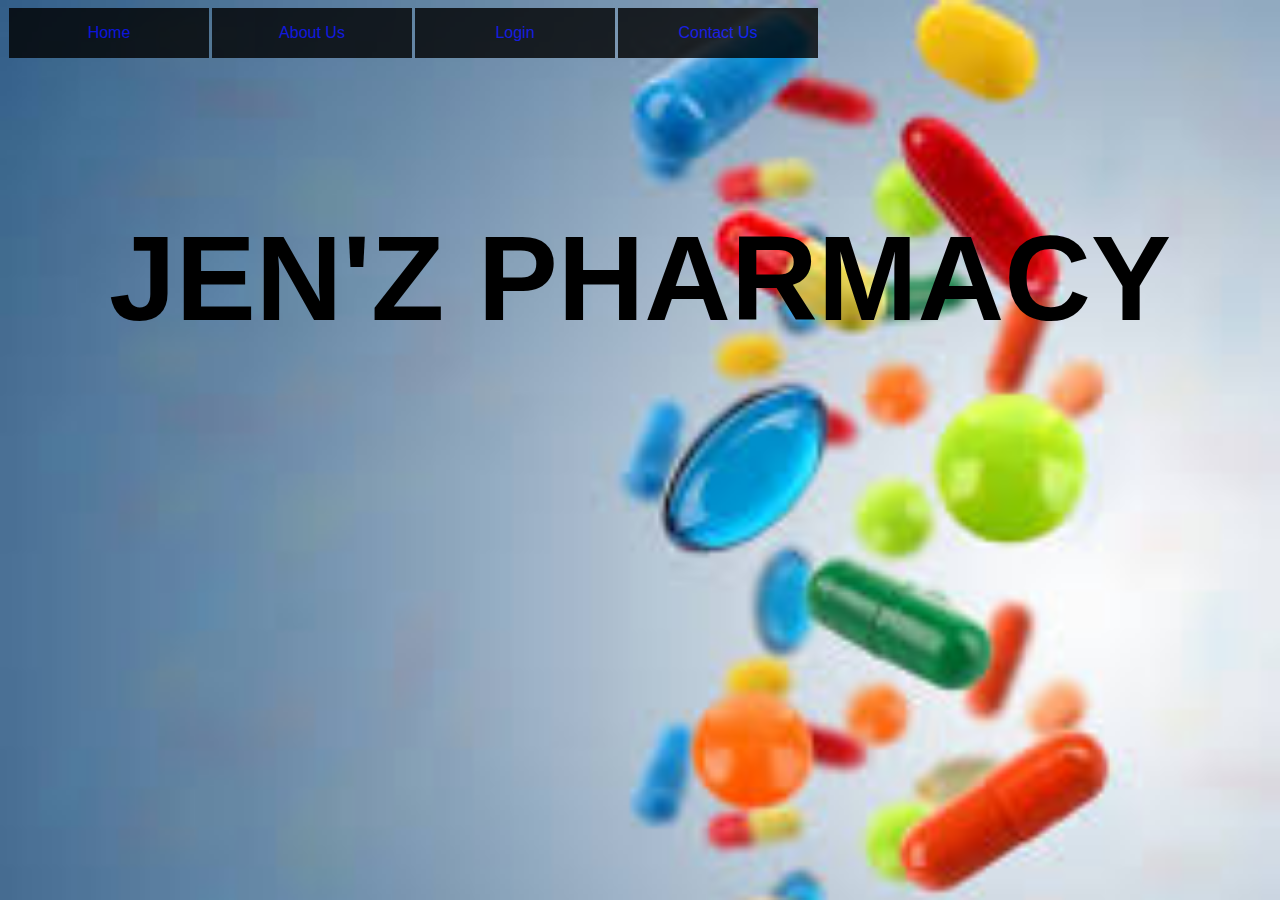
<file: index.html>
<!DOCTYPE html>
<html>
    
        <title></title>
        <link href='style.css'  rel='stylesheet'>
<body>
    <ul>
    <li><a class="a" href="index.html">Home</a></li>
    <li><a class="" href="aboutus.html">About Us</a></li>
    <li><a class="" href="login.html">Login</a> </li>
     <li><a class="" href="contactus.html">Contact Us</a></li>
    </ul>
    <br><br> <br><br> <br>

  <head>
  <center>
   <div class="header">
      <div class="container">
        <h1 style="color: black ;">Jen'z Pharmacy</h1>
        <p style="color: black ;"></p>
        <p style="color: black ;"></p>
        
      </div>
    </div>
  </center>
  </head>

</body>
</html>
</file>
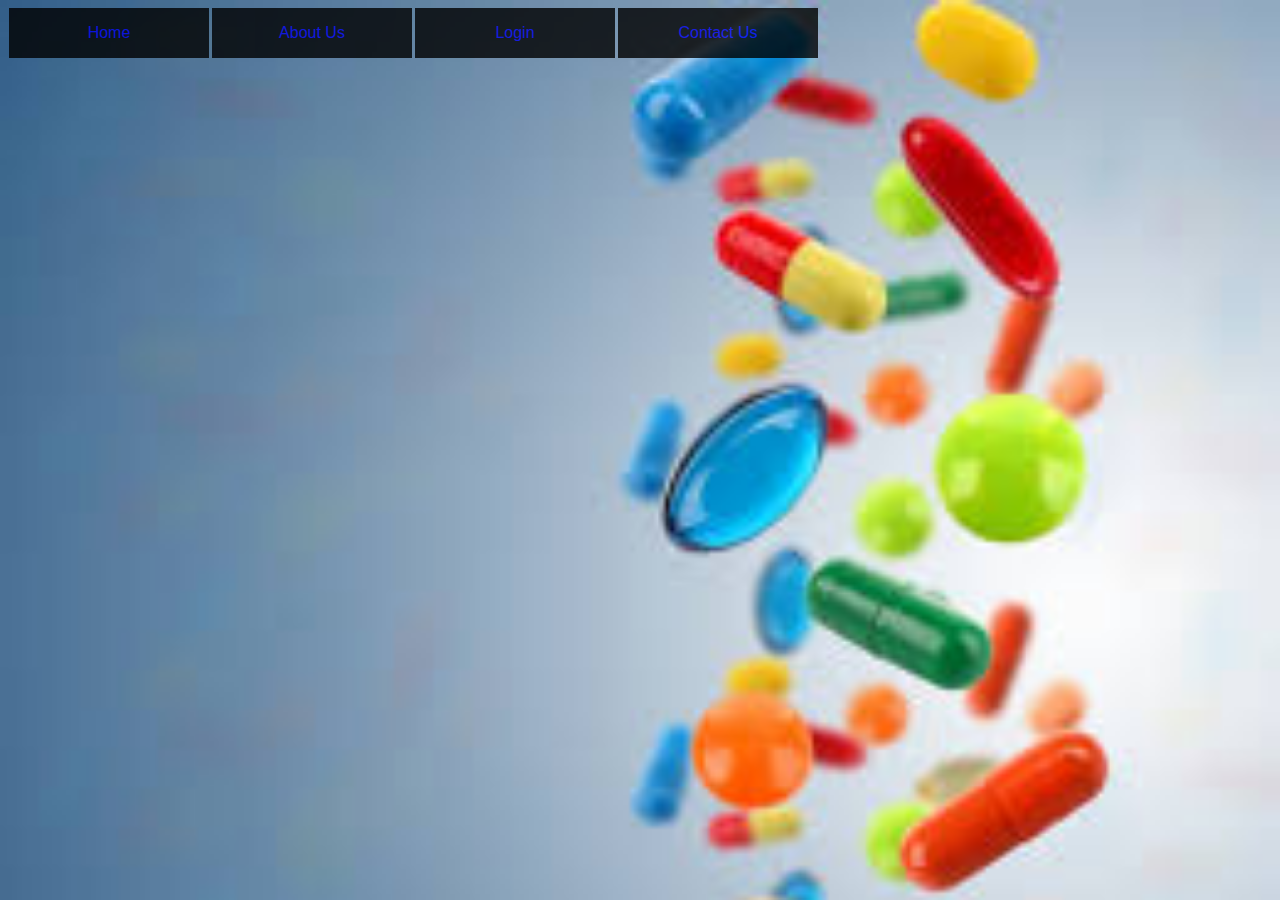
<file: aboutus.html>
<html>
    
        <title></title>
        <link href='style.css'  rel='stylesheet'>
<body>
    <ul>
    <li><a class="a" href="index.html">Home</a></li>
    <li><a class="" href="aboutus.html">About Us</a></li>
    <li><a class="" href="login.html">Login</a> </li>
    <li><a class="" href="contactus.html">Contact Us</a> </li>
    </ul>
    <br><br> <br><br> <br><br> <br><br>

  <head>
  <center>
   <div class="header">
      <div class="container">
       <h2 style="color: black ;"> </h2><br><br> <br>
       <h3 style="color: black ; "> </h3><br>
<h3 style="color: black ;"></h3><br><br> <br>
        
      </div>
    </div>
  </center>
  </head>

</body>
</html>
</file>
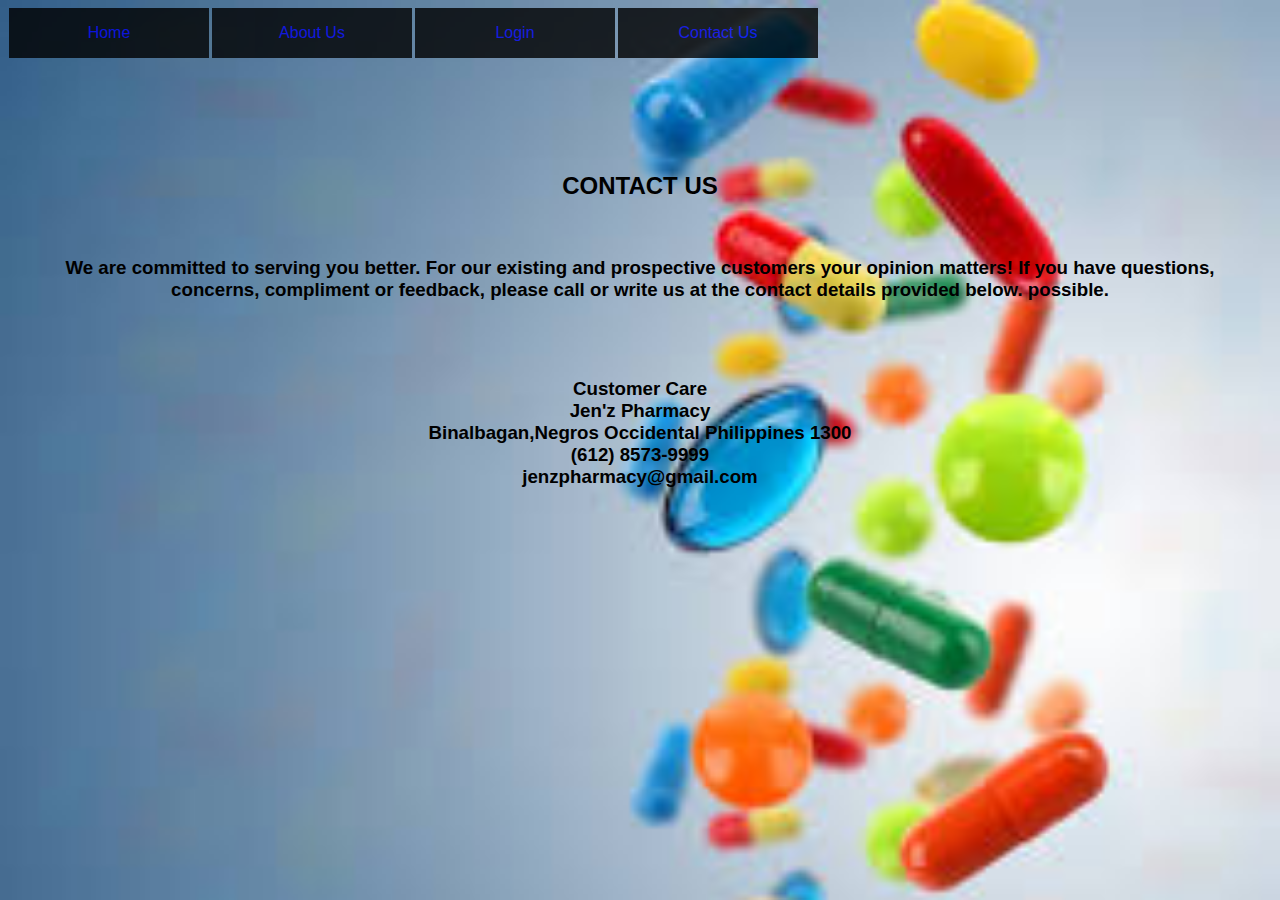
<file: contactus.html>
<html>
    
        <title></title>
        <link href='style.css'  rel='stylesheet'>
<body>
    <ul>
    <li><a class="a" href="index.html">Home</a></li>
    <li><a class="" href="aboutus.html">About Us</a></li>
    <li><a class="" href="login.html">Login</a> </li>
    <li><a class="" href="contactus.html">Contact Us</a> </li>
    </ul>
    <br><br> <br><br> <br><br> <br><br>

  <head>
  <center>
   <div class="header">
      <div class="container">
       <h2 style="color: black ;">CONTACT US</h2><br>
<h3 style="color: black ;">We are committed to serving you better.

For our existing and prospective customers your opinion matters! If you have questions, concerns, compliment or feedback, please call or write us at the contact details provided below.  possible.
</h3><br>

<h3 style="color: black ;">
  <br>
Customer Care
<br>
Jen'z Pharmacy
<br>
Binalbagan,Negros Occidental
Philippines 1300
<br>
(612) 8573-9999
<br>
jenzpharmacy@gmail.com</h3><br>


        
      </div>
    </div>
  </center>
  </head>

</body>
</html>
</file>
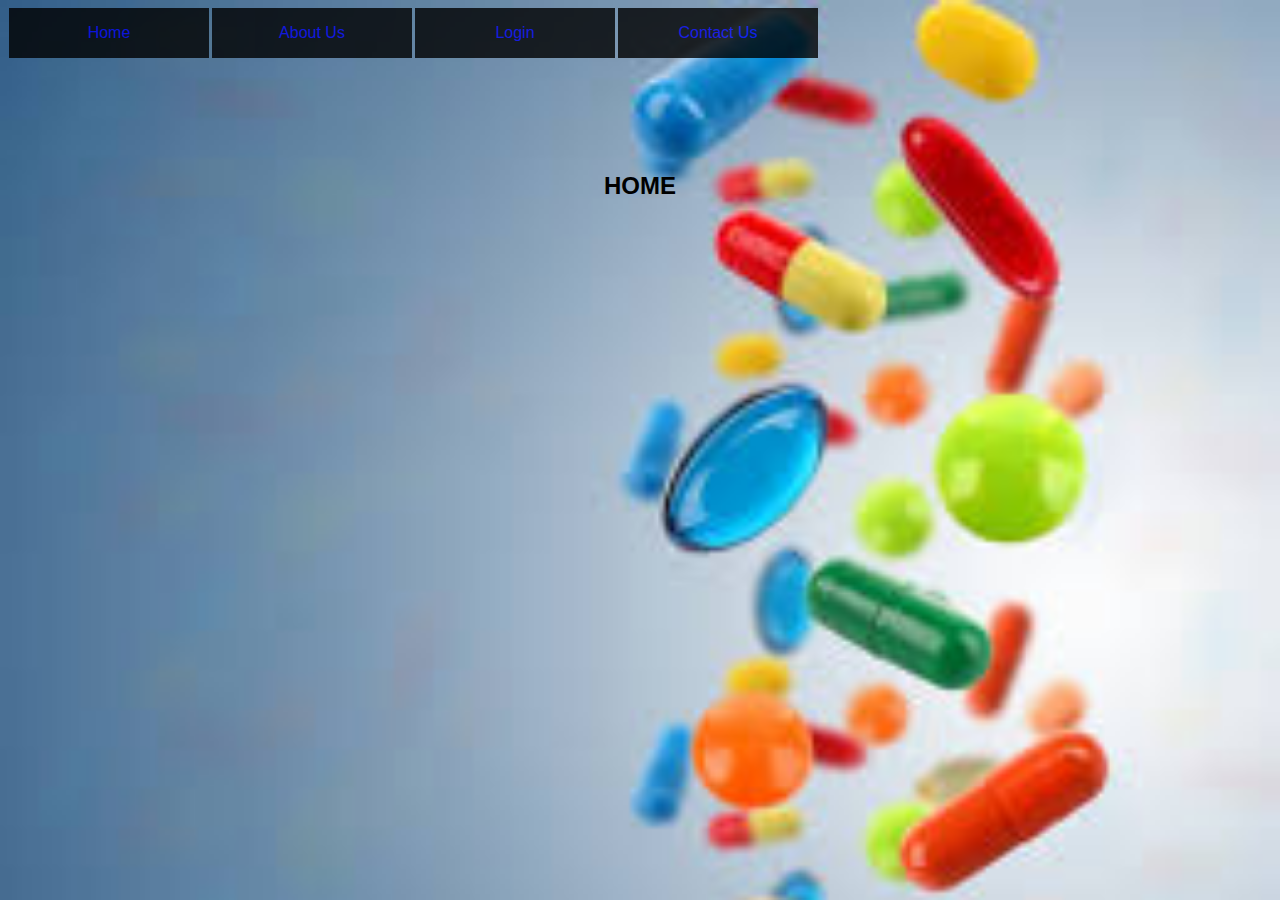
<file: home.html>
<html>
    
        <title></title>
        <link href='style.css'  rel='stylesheet'>
<body>
    <ul>
    <li><a class="a" href="index.html">Home</a></li>
    <li><a class="" href="aboutus.html">About Us</a></li>
    <li><a class="" href="login.html">Login</a> </li>
    <li><a class="" href="contactus.html">Contact Us</a> </li>
    </ul>
    <br><br> <br><br> <br><br> <br><br>

  <head>
  <center>
   <div class="header">
      <div class="container">
       <h2 style="color: black ;"> HOME </h2><br>


        
      </div>
    </div>
  </center>
  </head>

</body>
</html>
</file>
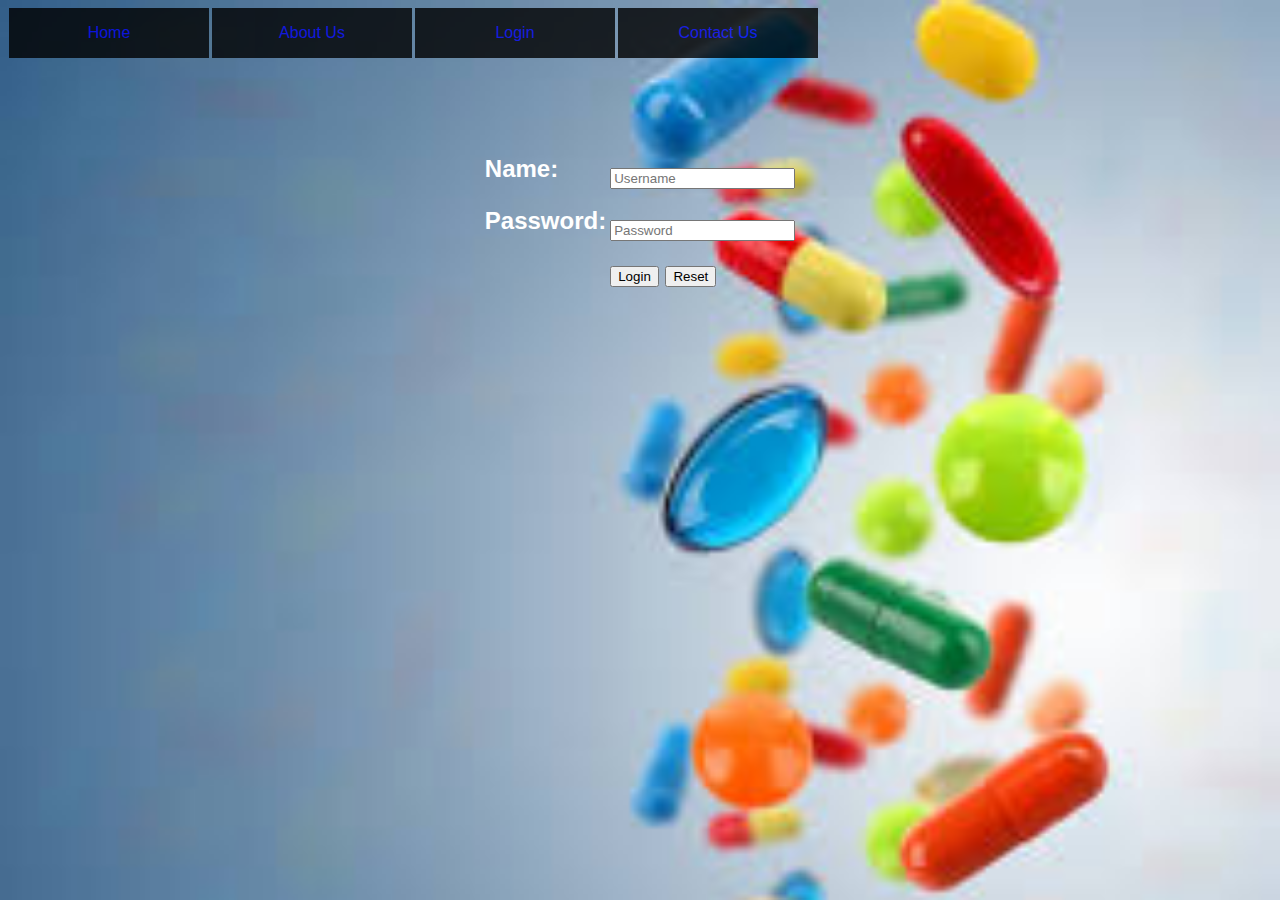
<file: login.html>
<html>
    
        <title></title>
        <link href='style.css'  rel='stylesheet'>
<body>
    <ul>
    <li><a class="a" href="index.html">Home</a></li>
    <li><a class="" href="aboutus.html">About Us</a></li>
    <li><a class="" href="login.html">Login</a> </li>
    <li><a class="" href="contactus.html">Contact Us</a> </li>
    </ul>
    <br><br> <br><br> <br><br> <br><br>

  <head>
  <center>
   <div class="header">
      <div class="container">
   
<center>
<body>
<form>
<table>
<tr>
<td>
<h2>
Name:</h2>
</td>
<td>
<input type="text" placeholder="Username" name="">
</td>
</tr>
<tr>
<td><h2>
 Password:
 </td>
 <td>
<input type="Password" placeholder="Password" name="">
</td>
<tr>
<td>
<td><h2>
<input type="Submit" value="Login" name="">
<input type="Submit" value="Reset" name="">
 </h2></td>

</table>
</form>  
</h2>
      </div>
    </div>
  </center>
  </head>

</body>
</html>
</file>
<file: style.css>
body{
	background:url("images/p12.jpg")no-repeat ;
	background-size: cover;
	font-family:Arial;
	color:white;
}
ul{
	margin:1px;
	padding:0px;
	list-style:none;
	
  
}
ul li {
	float:left;
	width:200px;
	height:50px;
	background-color: black;
	opacity:.8;
	line-height:50px;
	text-align:center;
	font-size:16px;
	margin-right:3px;
}
ul li a{
	text-decoration:none;
	display:block;
}
ul li a:hover{
	background-color:gray;
	
}
ul li ul li {
	display:none;
}
ul li:hover ul li{
	display:block;
	
}

.container {
  margin: 0 auto;
  max-width: 9470px;
  padding: 0 30px;

}

.header {
  background: url() no-repeat;
  background-size: ;
  height: 80px;
  text-align: center;
}

.header container {
  position: center center;
  top: 200px;
}

.header h1 {
  color: white;
  line-height: 200px;
  font-size: 80px;
  margin-top: 80px;
  margin-bottom: 80px;
  text-transform: uppercase;
}

@media (min-width:850px) {
  .header h1 {
    font-size: 120px;
  }
}

.header p {
  color: black;
  font-weight: 500;
  letter-spacing: 8px;
  margin-bottom: 50px;
  margin-top: 50;
  text-transform: uppercase;
  text-align:center center;
}

.btn {
  color: black;
  background: blue;
  padding: 10px 40px;
  text-decoration: none;
  transition: background .5s;
}


.main .container {
  margin: 80px auto;
}

.main img {
  float: left;
  margin: 50px 80px 50px 0;
}

#logo{
	display:block;
	margin-left:auto;
	margin-right:auto;
}

.school image{
  background: url(images/about.jpg);
  float: left;
  
}

.school image.container {
  position: relative;
  top: 220px;
}1

.school image h2 {
  color: #fff;
  text-align: right;
}

.school image p {
  color: #fff;
  text-align: right;
}

.school image.btn {
  margin: 10px 0 0;
  float: right;
}

.footer {
  background: #000;
  height: 80px;
  padding-bottom: 50px;
}

.footer p {
  color: #fff;
  font-size: 14px;
  height: 80px;
  line-height: 80px;
  margin: 0;
}

@media (max-width: 500px) {
  .header h1 {
    font-size: 100px;
    line-height: 64px;
  }

  .main, .school image{
    padding: 0 30px;
  }

  .main img {
    width: 100%;
  }
  
}
</file>
